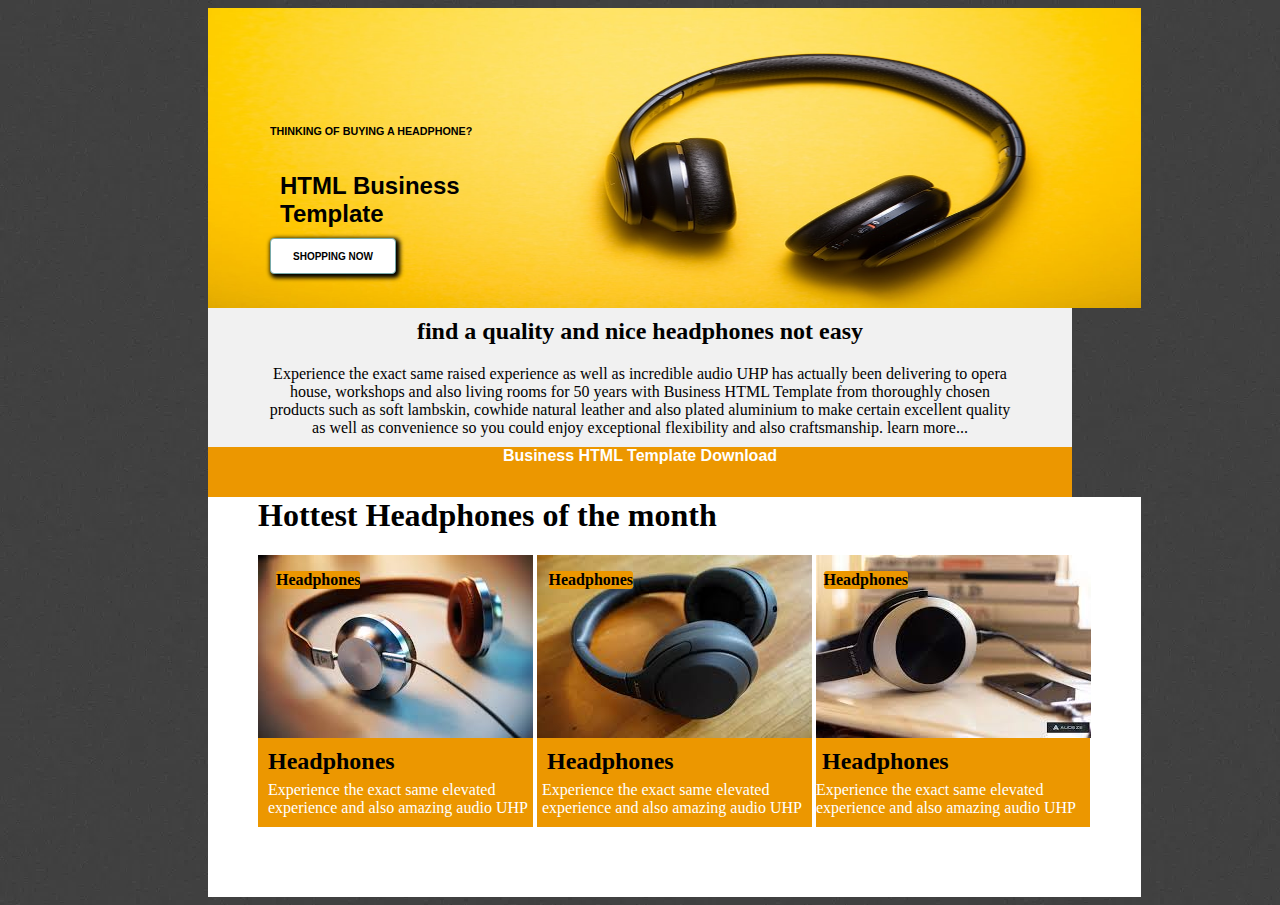
<file: index.html>
<!doctype html>

<html>
    <head>
        <meta charset="utf-8">
        <meta name="viewport" content="width=device-width, initial-scale=1">
        <title>Html Business Template </title>
        <link rel="stylesheet" type="text/css" href="newmain.css">
    </head>
    <body>
        <div id="picture">
            <img class="image" src="image/photo-1505740420928-5e560c06d30e.jpg" alt="headphone">
            <div class="text">
                <h6>THINKING OF BUYING A HEADPHONE?</h6>
                <h2>HTML Business<br> Template</h2>
                <a class="button">Shopping now</a>
            </div>
        </div>
        <div class="description">
            <h2>find a quality and nice headphones not easy</h2>
            <p>Experience the exact same  raised experience as well as incredible audio UHP has actually been delivering to opera house, workshops and also living rooms for 50 years with Business HTML Template from thoroughly chosen products such as soft lambskin, cowhide natural leather and also plated aluminium to make certain excellent quality as well as convenience so you could enjoy exceptional flexibility and also craftsmanship. learn more... </p>
        </div>
        <div class="types">
            <h4>Business HTML Template Download</h4>
        </div>
        <div id="images">
                    <h1>Hottest Headphones of the month</h1>
                    <img src="image/headphone1.jpg">
                    <h4 class="head1">Headphones</h4>
                    <h2 class="header1">Headphones</h2>
                    <p class="p1">Experience the exact same elevated <br>experience and also amazing audio UHP</p>

                    <img src="image/headphones2.jpg">
                    <h4 class="head2">Headphones</h4>
                    <h2 class="header2">Headphones</h2>
                    <p class="p2">Experience the exact same elevated <br>experience and also amazing audio UHP </p>
                        
                    <img src="image/headphone3.jpg">
                    <h4 class="head3">Headphones</h4>
                    <h2 class="header3">Headphones</h2>
                    <p class="p3">Experience the exact same elevated <br>experience and also amazing audio UHP</p>
        </div>
    </body>
</html>
</file>
<file: newmain.css>
body {
    
    color:#eee;
    background-image: url(image/dark-grey-background-1600-1050-plain.webp);
}

h2, h5, p {
    margin: 0px;
    padding: 10px;
}

#picture {
    
    margin: 0px 200px;
    padding: 0x;
    height: 300px;
}

#picture img{
    height: 300px;
    width: 933px;
}
.description{
    color: black;
    text-align: center;
    background: #f1f1f1;
    padding: 0 50px;
    margin: 0 200px;
}
.text{
    position: absolute;
  top: 100px;
  left: 250px;
  color: black;
  padding-left: 20px;
  padding-right: 20px;
line-height: normal;
    font-family: arial;
}
.button {
    
    display: block;
    width: 100px;
    height: 10px;
    padding: 12px;
    border: 1px solid #77aaaa;
    font-family: arial;
    font-weight: bold;
    text-transform: uppercase;
    color: black;
    font-size: 10px;
    text-align: center;
    border-radius: 4px;
    background: #fff;
    box-shadow: 2px 2px 4px 2px;
    
}
.button:hover{
    
    background:#77aaaa 
}
.types h4 {
    font-family: arial;
    position: relative;
    background: #ec9700;
    color: #fff;
    text-align: center;
    padding: 0 50px;
    margin: 0 200px;
    margin-bottom: 0;
    height: 50px;
    border-top: 0;
}
#images{
    background: white;
    padding: 0 50px;
    margin: 0 200px;
    height: 400px;
    width: 833px;
    position: relative;
    
}

#images:
.colour{
    
  background: #ec9700;   
}
#images h1 {
    
    color: black;
    margin-top: 0px;
}
.head1 {
    margin: 3%; 
    position: absolute;
    right: 480px;
    top: 46px;
    float: left;
    color: black;
    background: #ec9700;
    border-radius: 3px;
}

.head2 {
    margin: 3%; 
    position: absolute;
     right: 205px;
    top: 46px;
    display: inline-block;
    float: inherit;
    color: black;
    background: #ec9700;
    border-radius: 3px;
}

.head3 {
    margin: 3%; 
    position: absolute;
    left: 40px;
    top: 46px;
    display: inline-block;
    float: right;
    color: black; 
     background: #ec9700;
    border-radius: 3px;
    
}

.p1 { 
     position: absolute;
    top: 284px;
     left: 50px;
    right: 608px;
    bottom: 70px;
    color: #fff;
    padding: 0px 5px 10px 10px;
    width: 260px;
}
.p2 {
     position: absolute;
     right: 51px;
    left: 608px;
    bottom: 70px;
    color: #fff;
     padding: 0px 10px 10px 0px;
    
}
.p3{
     position: absolute;
     right: 329px;
    left: 329px;
    bottom: 70px;
    color: #fff;
    padding: 0px 10px 10px 5px;
    


}
.header1{
    
    margin: 3% 0% 3% 3%; 
    position: absolute;
    right:608px;
    left: 22px;
    bottom: 80px;
    top: 213px;
    display: inline-block;
    float: right;
    color: black;
    padding: 10px 140px 10px 10px;
}
.header2{
    
    margin: 3%; 
    position: absolute;
    right: 23px;
    left: 580px;
    bottom: 80px;
    top: 213px;
    display: inline-block;
    float: right;
    color: black;
    padding: 10px 14px 10px 6px;
}
.header3{
    
    margin: 3%; 
    position: absolute;
    right: 301px;
    left: 301px;
    bottom: 80px;
    top: 213px;
    display: inline-block;
    float: right;
    color: black;
    padding: 10px 10px 10px 10px;
}
#images img, #images h2,#images p{
    
    background: #ec9700;
}
</file>
